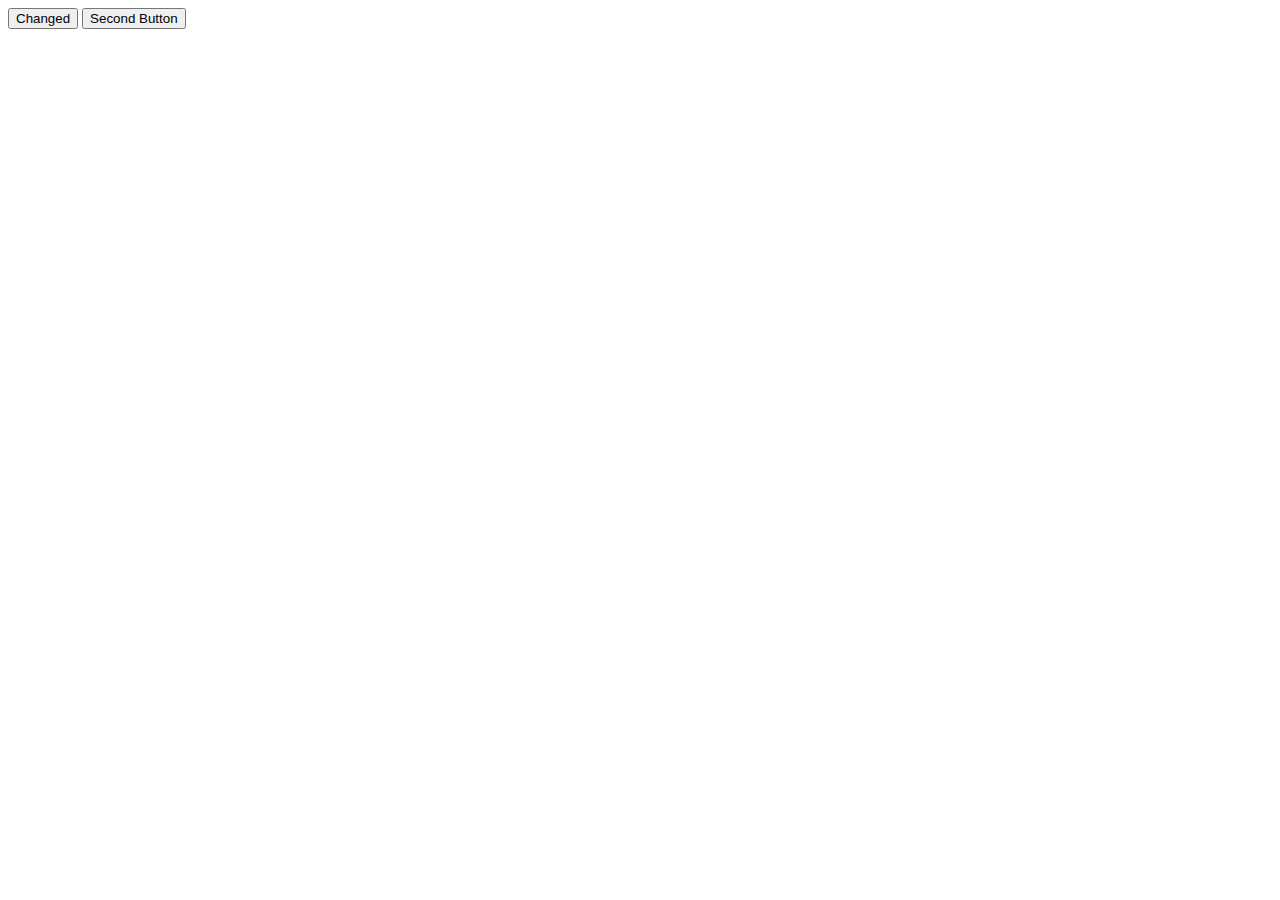
<file: javascript/DOM/index.html>
<!DOCTYPE html>
<html lang="en">
<head>
  <meta charset="UTF-8">
  <meta name="viewport" content="width=device-width, initial-scale=1.0">
  <title>Document</title>
</head>
<body>
  <button>Hello</button>
  <button class="js-btn">Second Button</button>
  <script>

    console.log(document.querySelector("button").innerHTML);
    document.querySelector("button").innerHTML = "Changed";
    // console.log(document.querySelector(".js-btn"));
    const buttonElement = document.querySelector(".js-btn");
    console.log(buttonElement);
    
     

    /*
    console.log(document.title);
    document.title = "Title"
    console.log(document.body);
    console.log(document.body.innerHTML);
    document.body.innerHTML = "<button>Button</button>";
    */
    
  </script>
</body>
</html>
</file>
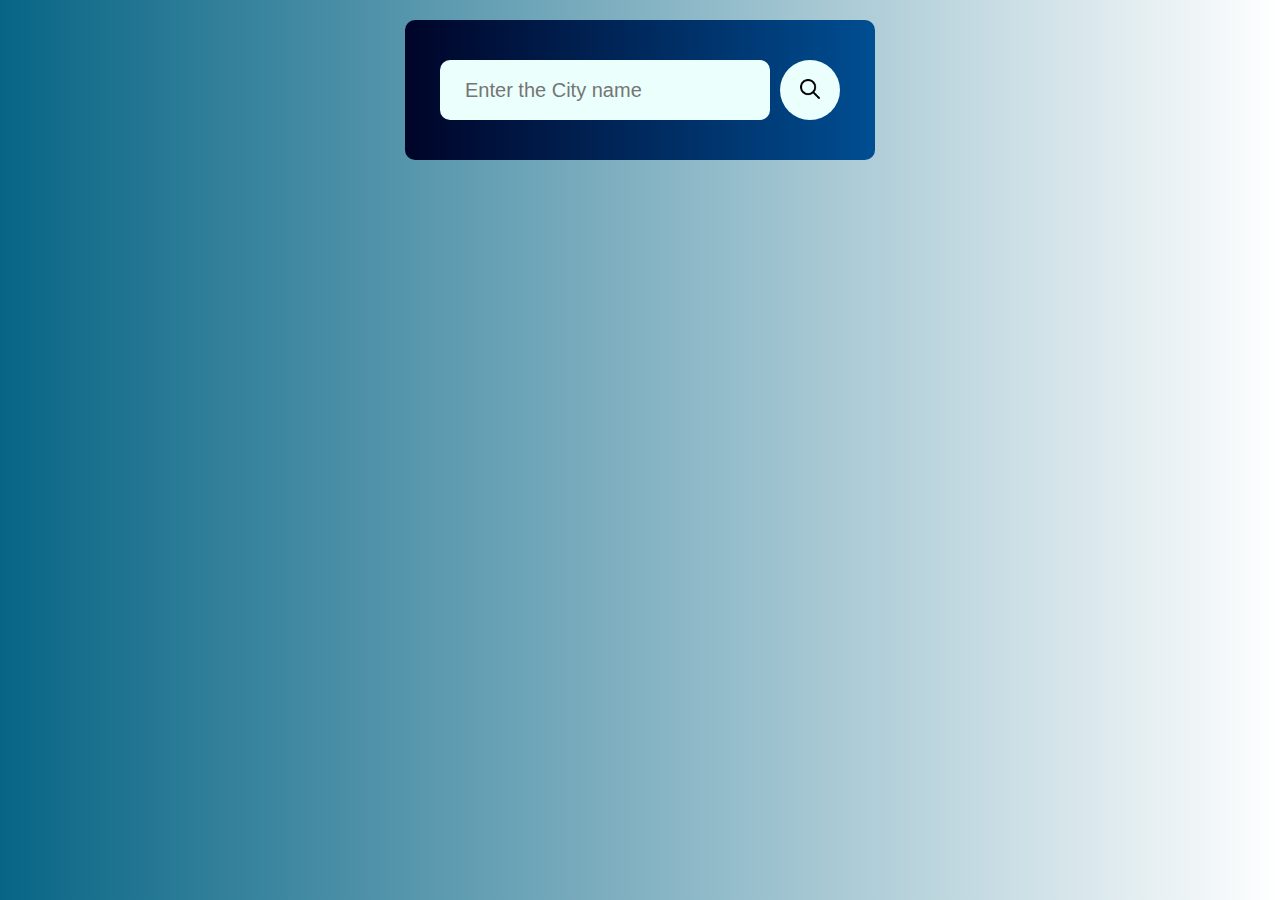
<file: javascript/WeatherApp/index.html>
<!DOCTYPE html>
<html lang="en">
<head>
    <meta charset="UTF-8">
    <meta name="viewport" content="width=device-width, initial-scale=1.0">
    <title>MyWeatherApp</title>
    <link rel="stylesheet" href="style.css">
    <script></script>
</head>
<body>
    <div class="card">
        <div class="search">
            <input type="text" placeholder="Enter the City name" spellcheck="false" onkeydown="if (event.key === 'Enter') {
                checkWeather(searchBox.value);
                
            }">
            <button><img src="assets/search.png"></button>
        </div>
        <div class="error">
            <p>Enter the Valid City Name</p>
        </div>
        <div class="weather">
            <img src="assets/rain.png" class="weather-icon">
            <h1 class="temp">25°</h1>
            <h2 class="city">Thanjavur</h2>
            <div class="details">
                <div class="col">
                    <img src="assets/humidity.png">
                    <div>
                        <p class="humidity"> 50%</p>
                        <p>humidity</p>
                    </div>
                </div> 
                <div class="col">
                    <img src="assets/wind.png">
                    <div>
                        <p class="wind">15 km/h</p>
                        <p>Wind Speed</p>
                    </div>
                </div>
            </div>
        </div>
    </div>
    <script>
        const apikey = "06e4cb233188f531ccec0578397964f4";
        
        // const city = document.querySelector(".search input").value;
        const searchBox = document.querySelector('.search input');
        const searchBtn = document.querySelector('.search button');
        const Weathericon = document.querySelector('.weather-icon')
        const apiurl = "https://api.openweathermap.org/data/2.5/weather?&units=metric&q=";
        async function checkWeather(city){
            
            console.log(city);
            const response = await fetch(apiurl + city + `&appid=${apikey}`);
            var data = await response.json();
            if(response.status == 404){
                document.querySelector('.error').style.display = "block";
                document.querySelector('.weather').style.display = "none";
                return;
                
            }
            else {
                console.log(data);
                document.querySelector(".city").innerHTML = data.name;
                document.querySelector(".temp").innerHTML = Math.round(data.main.temp) + "°C";
                document.querySelector('.humidity').innerHTML = data.main.humidity + '%';
                document.querySelector('.wind').innerHTML = data.wind.speed + ' km/h';

                if(data.weather[0].main == 'Clouds'){
                    Weathericon.src = 'assets/clouds.png';
                }
                else if (data.weather[0].main == 'clear') {
                    Weathericon.src = 'assets/clear.png';
                }
                else if (data.weather[0].main == 'Rain') {
                    Weathericon.src = 'assets/rain.png';
                }
                else if (data.weather[0].main == 'Dizzle') {
                    Weathericon.src = 'assets/dizzle.png';
                }
                else if (data.weather[0].main == 'Mist') {
                    Weathericon.src = 'assets/mist.png';
                }
            }
            document.querySelector('.weather').style.display = 'block';
            document.querySelector('.error').style.display = 'none';
        }
        searchBtn.addEventListener("click", ()=>{
            checkWeather(searchBox.value);
        })
        
    </script>
</body>
</html>
</file>
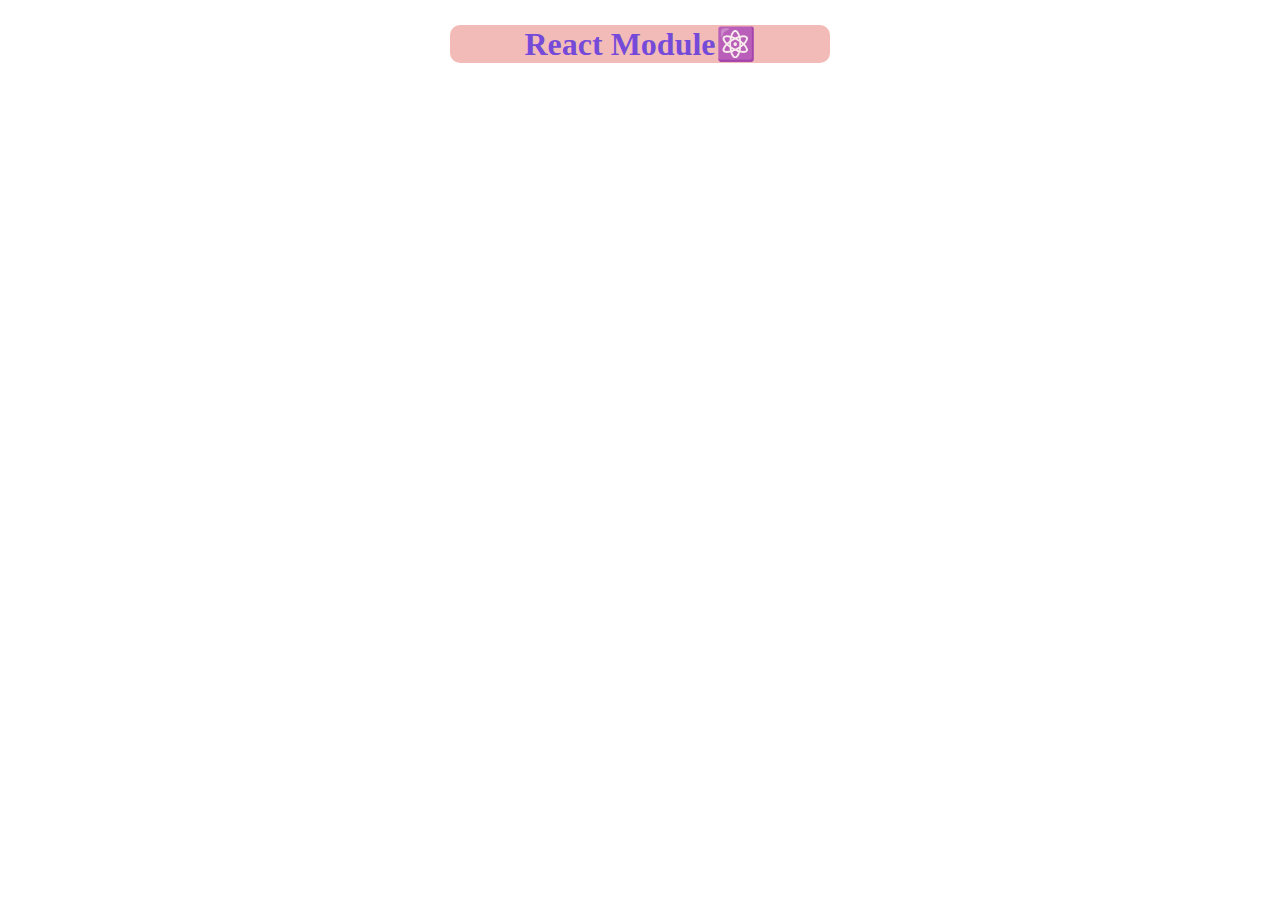
<file: ReactJs/Modules/index.html>
<!DOCTYPE html>
<html lang="en">
<head>
    <meta charset="UTF-8">
    <meta name="viewport" content="width=device-width, initial-scale=1.0">
    <title>Document</title>
</head>
<body>
    <center>

        <h1 style="color: rgba(83, 43, 226, 0.789);font-weight: 900;background-color: rgb(242, 187, 183);margin: 2% 35%; border-radius: 10px;">
            React Module⚛️
        </h1>
    </center>
    <script src="./Srinagar.js" type="module"></script>
</body>
</html>
</file>
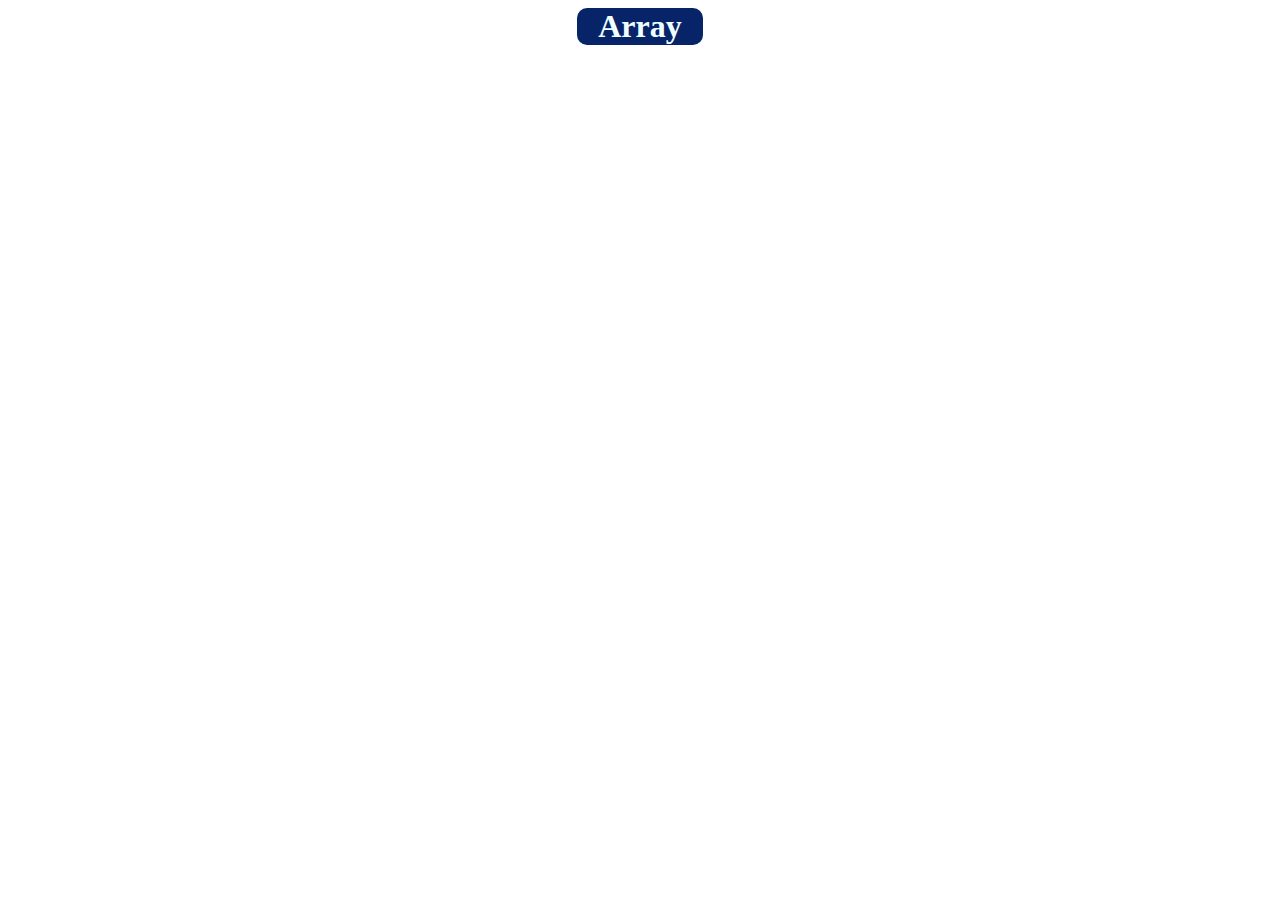
<file: javascript/Array.html>
<!DOCTYPE html>
<html lang="en">
<head>
    <meta charset="UTF-8">
    <meta name="viewport" content="width=device-width, initial-scale=1.0">
    <title>Document</title>
    <link rel="stylesheet" href="">
    <script src="array.js"></script>
    <style>
        h1{
            display: flex;
            justify-content: center;
            align-items: center;
            background-color: rgb(8, 36, 105);
            margin: 0% 45%;
            /* margin: auto; */
            border-radius: 10px;
            color: azure;
        }
        h1:active
        {
            display: flex;
            justify-content: center;
            align-items: center;
            background-color: rgba(41, 61, 111, 0.311);
            margin: 0% 45%;
            border-radius: 10px;
            color: rgb(36, 1, 64);
            cursor: pointer;
        }
        /* h1:hover{
            display: flex;
            justify-content: center;
            align-items: center;
            background-color: rgb(200, 49, 3);
            margin: 0% 45%;
            border-radius: 10px;
            color: rgb(255, 255, 255);
        } */
    </style>
</head>
<body>
    <!-- <center> -->

        <h1>Array</h1>
    <!-- </center> -->
</body>
</html>
</file>
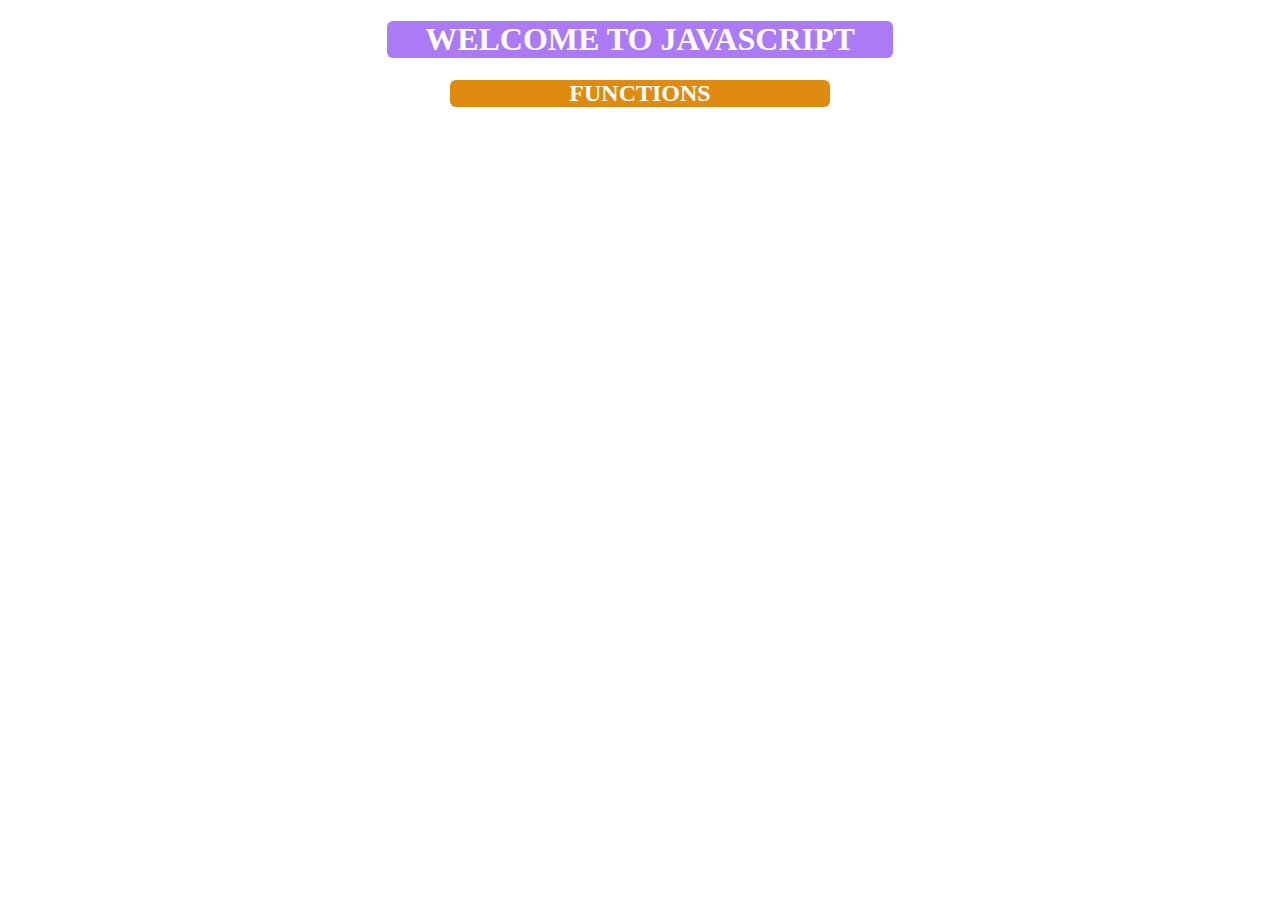
<file: javascript/ks.html>
<!DOCTYPE html>
<html lang="en">
<head>
    <meta charset="UTF-8">
    <meta name="viewport" content="width=device-width, initial-scale=1.0">
    <title>Document</title>
    <script src="ks.js"></script>
    <link rel="stylesheet" href="ks.css">
</head>
<body>
    <h1>
        WELCOME TO JAVASCRIPT</h1>
    <H2>FUNCTIONS</H2>
</body>
</html>
</file>
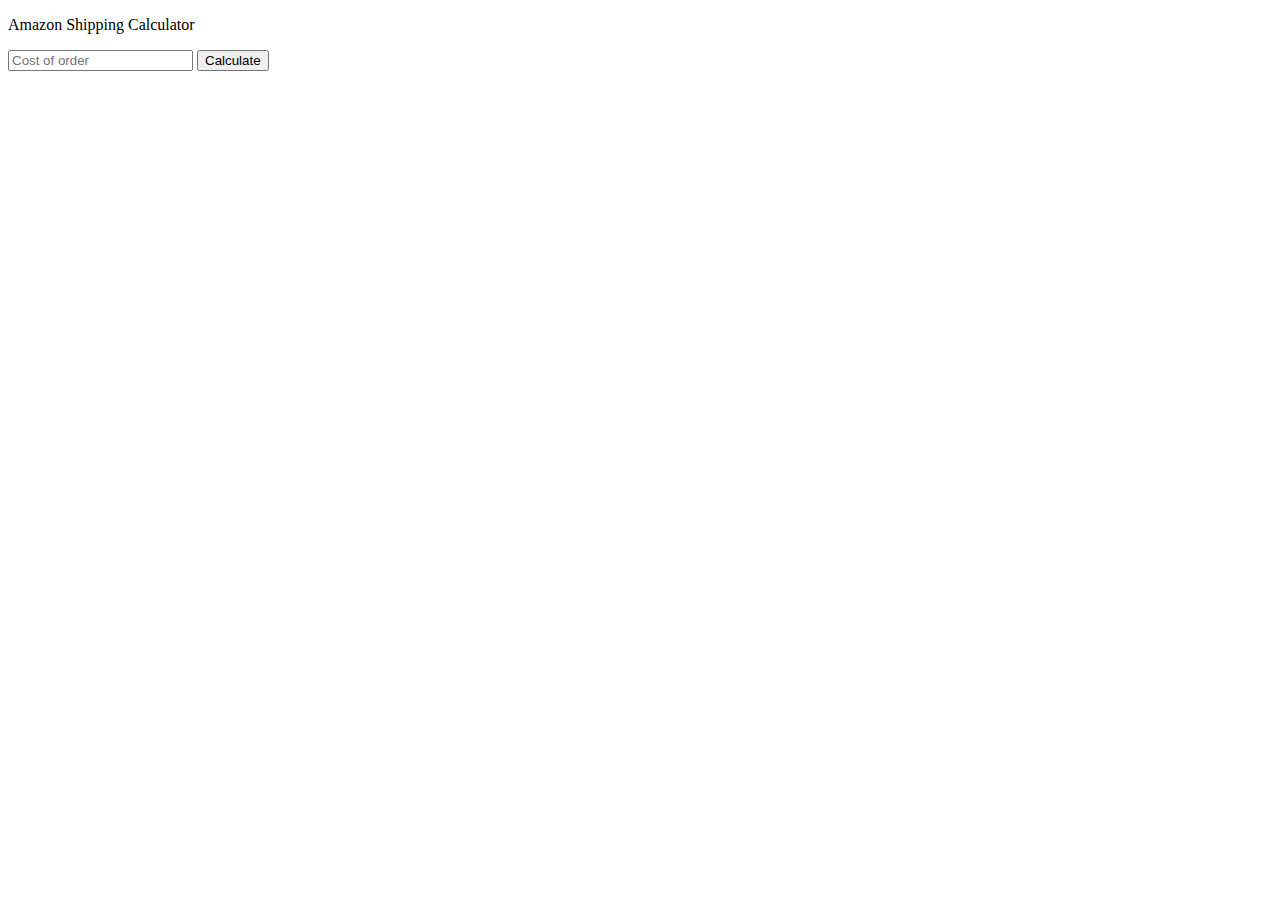
<file: javascript/DOM/AmazonShipping.html>
<!DOCTYPE html>
<html lang="en">
<head>
    <meta charset="UTF-8">
    <meta name="viewport" content="width=device-width, initial-scale=1.0">
    <title>Shipping Calculator</title>
</head>
<body>
    <p>Amazon Shipping Calculator</p>
    <input placeholder="Cost of order" class="js-input" onkeydown="if (event.key==='Enter') {
        CalculateTotal();
    }">
    <button onclick="
        CalculateTotal();
    ">Calculate</button>
    <p class="js-total-cost"></p>
    <script>
        function CalculateTotal()
        {
            const inputElem = document.querySelector('.js-input'); 
            let cost =Number(inputElem.value);

           if (cost < 40) {
                cost=cost+10;
           }

           document.querySelector('.js-total-cost').innerHTML = `$${cost}`;
        }
    </script>
</body>
</html>
</file>
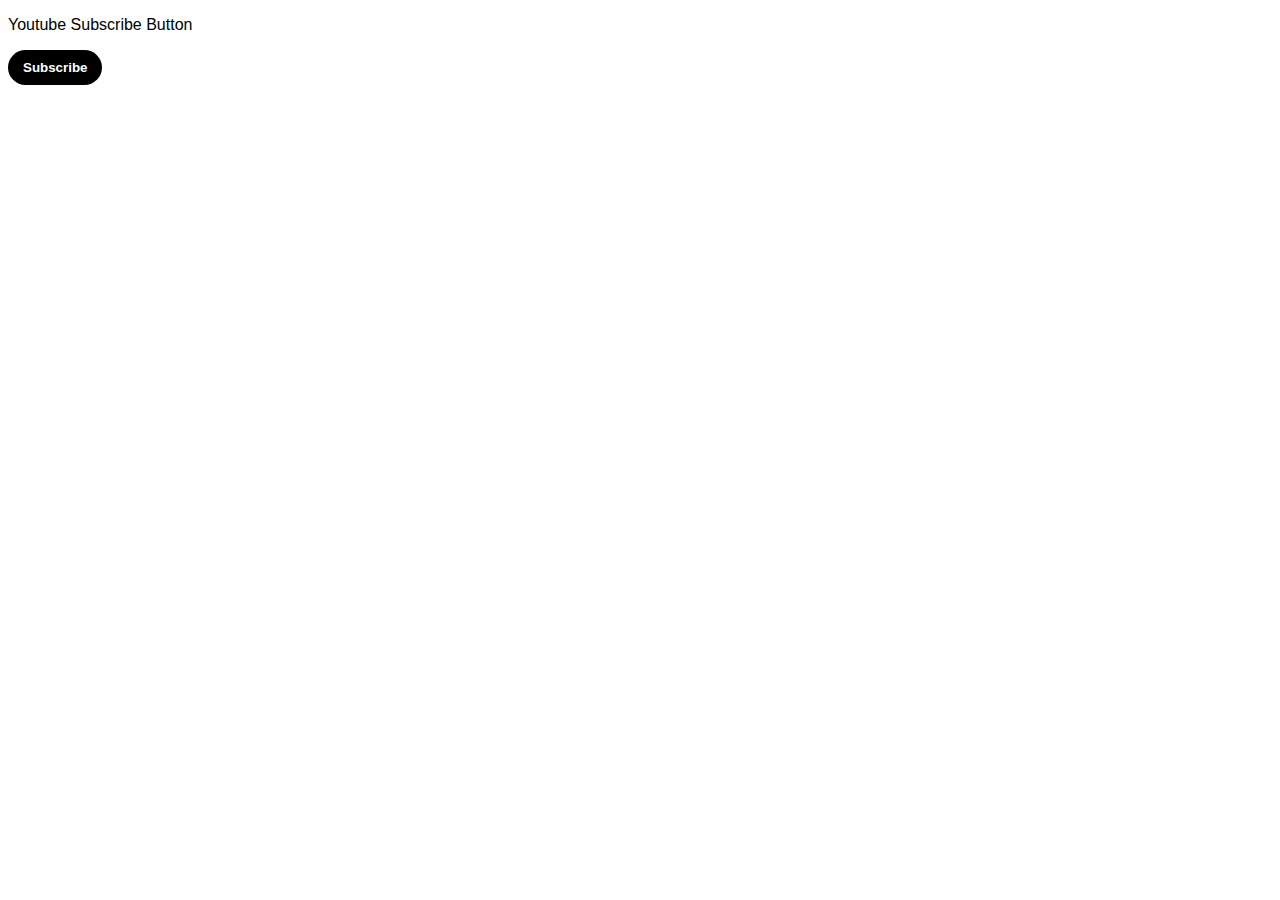
<file: javascript/DOM/Dom-Projects.html>
<!DOCTYPE html>
<html lang="en">
<head>
  <meta charset="UTF-8">
  <meta name="viewport" content="width=device-width, initial-scale=1.0">
  <title>Dom Project</title>
  <style>
    body{
      font-family: Arial;
      /* box-sizing: border-box; */
    }
    .Subscribe-button{
      background-color: black;
      color: rgb(255, 255, 255);
      border: none;
      border-radius: 50px;
      padding: 10px 15px;
      font-weight: bold;
      cursor: pointer;
      margin-bottom: 30px;
      /* height: 30px; */
      /* width: 100px; */
      /* padding-top:10px ;
      padding-bottom:10px ;
      padding-right: 20px;
      padding-left: 20px; */
    }
    .is-subscribed{
      background-color: rgb(182, 188, 188);
      color: rgb(35, 34, 34);
      /* border: none;
      border-radius: 50px;
      padding: 10px 15px;
      font-weight: bold;
      cursor: pointer; */
    }

  </style>
</head>
<body>
    <p>Youtube Subscribe Button</p>
    <button onclick="subscribe()" class="js-Subscribe-button Subscribe-button">Subscribe</button>
  <script>
    function subscribe()
    {
        const buttonElem = document.querySelector('.js-Subscribe-button')

        if(buttonElem.innerText ==='Subscribe')
        {
            buttonElem.innerText = 'Subscribed';
            buttonElem.classList.add('is-subscribed');
        }
        else
        {

            buttonElem.innerText = 'Subscribe';
            buttonElem.classList.remove('is-subscribed');
        }
    }
  </script>
</body>
</html>
</file>
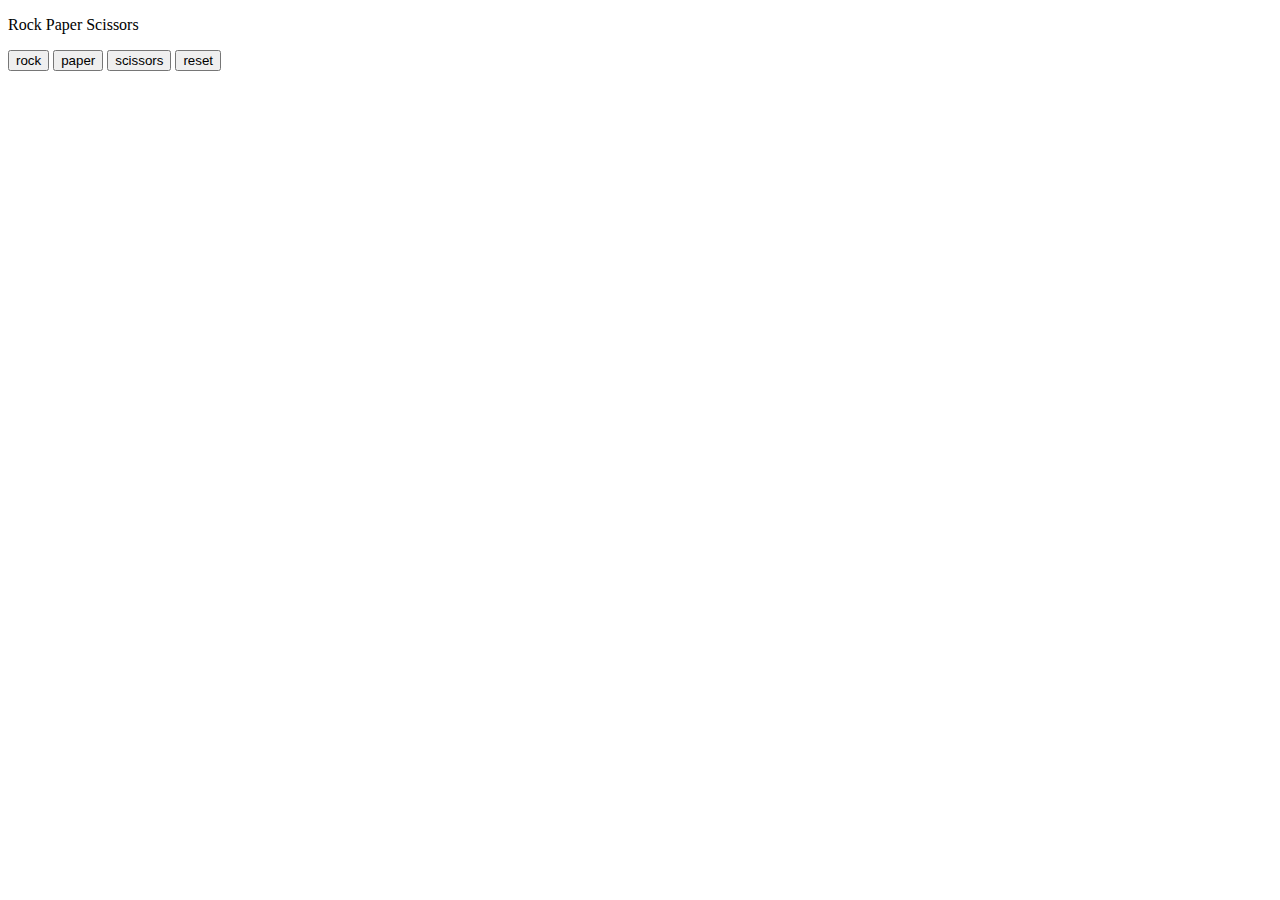
<file: javascript/DOM/rock-paper-scissors.html>
<!DOCTYPE html>
<html lang="en">
<head>
    <meta charset="UTF-8">
    <meta name="viewport" content="width=device-width, initial-scale=1.0">
    <title>Rock Paper Scissors</title>
</head>
<body>
    <p>Rock Paper Scissors</p>

    <button onclick="playerMove('Rock')">rock</button>

    <button onclick="playerMove('Paper')">paper</button>

    <button onclick="playerMove('Scissors')">scissors</button>

    <button onclick="
        score.wins=0,
        score.losses=0,
        score.ties=0,
        localStorage.removeItem('score');
        alert('The scores are reset to 0')
    ">reset</button>

    <script>
        let score = JSON.parse(localStorage.getItem('score')) ||{
                wins:0,
                losses:0,
                ties:0  

            };
        // console.log();
        /*
        if (score === null) {
            score ={
                wins:0,
                losses:0,
                ties:0  

            };
        }
        */
        function playerMove(playermove)
        {
            

            const computerMove= computerPickedMove();

            let result = '';

            if (playermove==='Scissors') 
            {
                if(computerMove ==='Rock')
                {
                    result = 'You Loss!';
                }
                else if(computerMove === 'Paper')
                {
                    result = 'You Win!';
                }
                else if(computerMove === 'Scissors')
                {
                    result = 'tie!';
                }
            }

            else if (playermove==='Paper') 
            {
                if(computerMove ==='Rock')
                {
                    result = 'You Win!';
                }
                else if(computerMove === 'Paper')
                {
                    result = 'tie!';
                }
                else if(computerMove === 'Scissors')
                {
                    result = 'You Loss!';
                }
            }

            else if(playermove==='Rock')
            {
                if(computerMove ==='Rock')
                {
                    result = 'tie!';
                }
                else if(computerMove === 'Paper')
                {
                    result = 'You Loss!';
                }
                else if(computerMove === 'Scissors')
                {
                    result = 'You Win!';
                }
            }

            if (result==='You Win!') 
            {
                score.wins+=1;
            }
            
            else if (result === 'You Loss!') 
            {
                score.losses+=1;
            }
            else if (result === 'tie!') {
                score.ties+=1;
            }
            localStorage.setItem('score',JSON.stringify(score));

            alert(`you chose ${playermove}. Computer chose ${computerMove}. ${result} \n
                Wins: ${score.wins},Losses: ${score.losses},Ties: ${score.ties}`)
        }


        function computerPickedMove()
        {
            const randomNumber = Math.random();
            
            let computerMove = '';
        
            if(randomNumber >=0 && randomNumber<1/3)
            {
                computerMove='Rock';
            }

            else if(randomNumber>=1/3 && randomNumber<2/3)
            {
                computerMove='Paper';
                
            }

            else if(randomNumber>=2/3 && randomNumber<1)
            {
                computerMove='Scissors'
            }

            return computerMove;
        }
    </script>
</body>
</html>
</file>
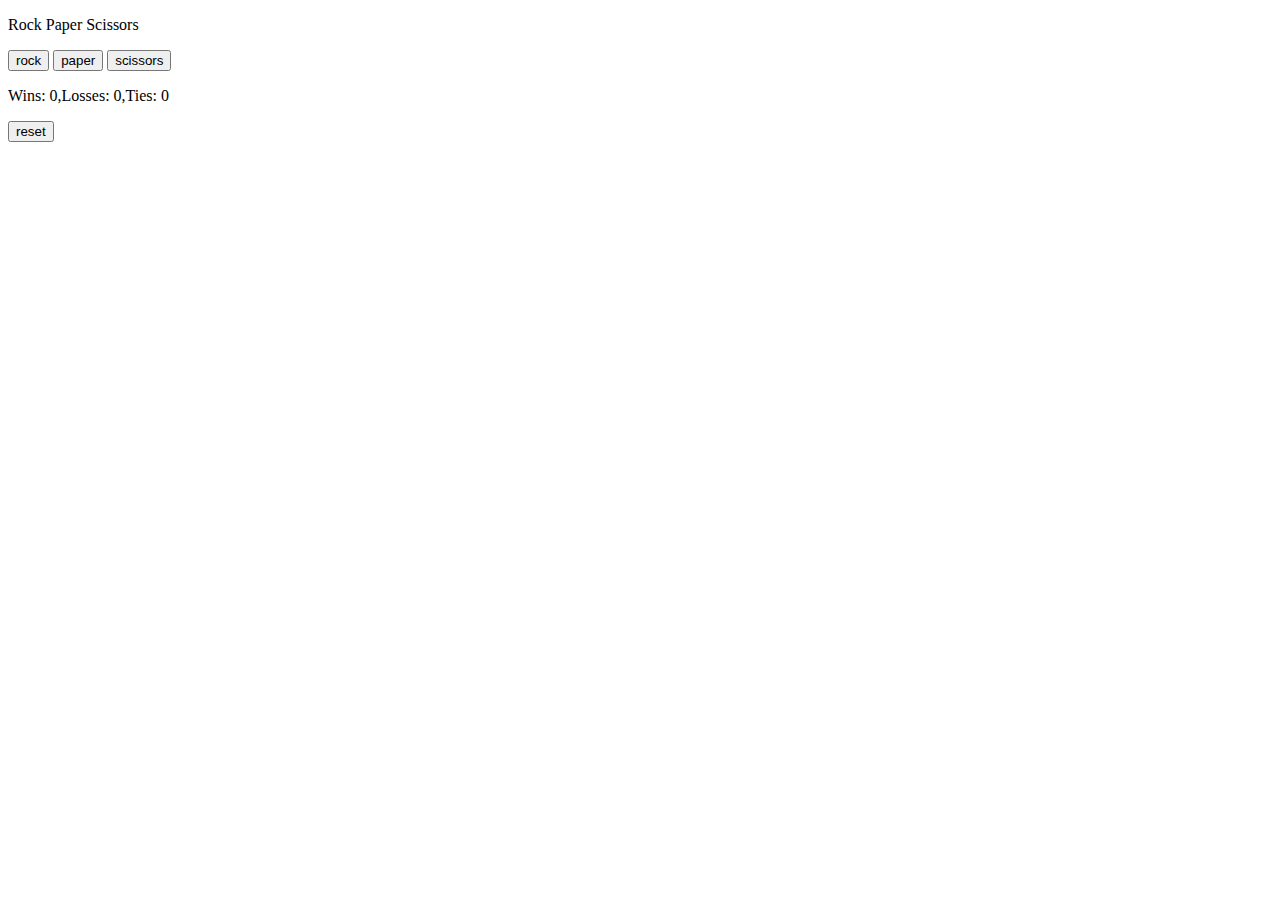
<file: javascript/DOM/RockpaperScissor2.html>
<!DOCTYPE html>
<html lang="en">
<head>
    <meta charset="UTF-8">
    <meta name="viewport" content="width=device-width, initial-scale=1.0">
    <title>Rock Paper Scissors</title>
</head>
<body>
    <p>Rock Paper Scissors</p>

    <button onclick="playerMove('Rock')">rock</button>

    <button onclick="playerMove('Paper')">paper</button>
    
    <button onclick="playerMove('Scissors')">scissors</button>

    <p class="js-result"></p>
    
    <p class="js-move"></p>

    <p class="js-score"></p>
        
    <button onclick="

        score.wins=0,
        score.losses=0,
        score.ties=0,
        localStorage.removeItem('score');
        updateScoreElem();
        // alert('The scores are reset to 0')

    ">reset</button>


    <script>
        let score = JSON.parse(localStorage.getItem('score')) ||{
                wins:0,
                losses:0,
                ties:0  

            };

        updateScoreElem();
            
        // console.log(docScore);
        
        // console.log();
        /*
        if (score === null) {
            score ={
                wins:0,
                losses:0,
                ties:0  

            };
        }
        */

        function playerMove(playermove)
        {
            

            const computerMove= computerPickedMove();

            let result = '';
   

            if (playermove==='Scissors') 
            {
                if(computerMove ==='Rock')
                {
                    result = 'You Loss!';
                }
                else if(computerMove === 'Paper')
                {
                    result = 'You Win!';
                }
                else if(computerMove === 'Scissors')
                {
                    result = 'tie!';
                }
            }

            else if (playermove==='Paper') 
            {
                if(computerMove ==='Rock')
                {
                    result = 'You Win!';
                }
                else if(computerMove === 'Paper')
                {
                    result = 'tie!';
                }
                else if(computerMove === 'Scissors')
                {
                    result = 'You Loss!';
                }
            }

            else if(playermove==='Rock')
            {
                if(computerMove ==='Rock')
                {
                    result = 'tie!';
                }
                else if(computerMove === 'Paper')
                {
                    result = 'You Loss!';
                }
                else if(computerMove === 'Scissors')
                {
                    result = 'You Win!';
                }
            }

            if (result==='You Win!') 
            {
                score.wins+=1;
            }
            
            else if (result === 'You Loss!') 
            {
                score.losses+=1;
            }
            else if (result === 'tie!') {
                score.ties+=1;
            }
            localStorage.setItem('score',JSON.stringify(score));



            updateScoreElem();
            
            document.querySelector('.js-result').innerHTML = result;

            document.querySelector('.js-move').innerHTML = `you chose ${playermove}. Computer chose ${computerMove}.`;
            
            // alert(`you chose ${playermove}. Computer chose ${computerMove}. ${result} \n
            //     Wins: ${score.wins},Losses: ${score.losses},Ties: ${score.ties}`)
        }

        function updateScoreElem()
        {
            document.querySelector('.js-score').innerHTML = `Wins: ${score.wins},Losses: ${score.losses},Ties: ${score.ties}`;

        }

        function computerPickedMove()
        {
            const randomNumber = Math.random();
            
            let computerMove = '';
        
            if(randomNumber >=0 && randomNumber<1/3)
            {
                computerMove='Rock';
            }

            else if(randomNumber>=1/3 && randomNumber<2/3)
            {
                computerMove='Paper';
                
            }

            else if(randomNumber>=2/3 && randomNumber<1)
            {
                computerMove='Scissors'
            }

            return computerMove;
        }
    </script>
</body>
</html>
</file>
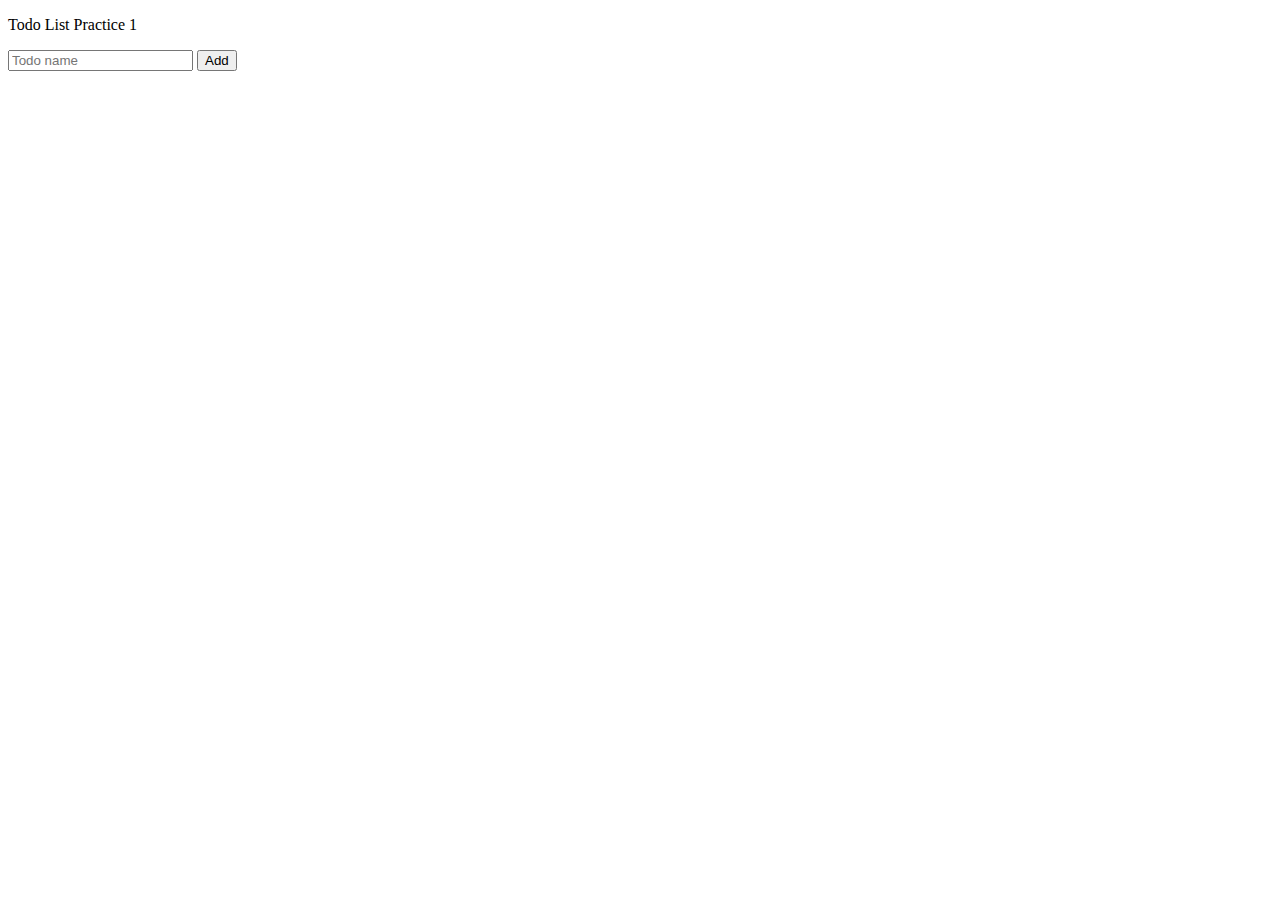
<file: javascript/array and Loops/todoList/todo-list.html>
<!DOCTYPE html>
<html lang="en">
<head>
    <meta charset="UTF-8">
    <meta name="viewport" content="width=device-width, initial-scale=1.0">
    <title>Todo List</title>
</head>
<body>
    <p>Todo List Practice 1</p>
    <input type="text" placeholder="Todo name" class="js-input" onkeydown="if(event.key==='Enter'){ todo1(); }">
    <button onclick="todo1()">Add</button>
    <div class="todo-names">
        
    </div>
    
</body>
<script src="todo-list.js"></script>
</html>
</file>
<file: javascript/WeatherApp/style.css>
*{
    margin: 0;
    border: 0;
    font-family: sans-serif;
    box-sizing: border-box;
}

body
{
    background: linear-gradient(to right, #076585, #fff);
}

.card
{
   width: 90%;
   max-width: 470px;
   padding: 40px 35px;
   background: linear-gradient(to right, #000428, #004e92);
   color: antiquewhite;
   margin: 20px auto 0;
   border-radius: 10px;
   text-align: center;
   /* justify-content: center; */
   /* align-items: center; */
}
.search
{
    width: 100%;
    display: flex;
    align-items: center;
    justify-content: space-between;
    /* height: ; */
}
.search input{
    border: 0;
    outline: 0;
    background: #ebfffc;
    color: #555;
    padding: 10px 25px;
    height: 60px;
    border-radius: 10px;
    flex: 1;
    margin-right: 10px;
    font-size: 20px;
}
.search button{
    border: 0;
    outline: 0;
    background:#ebfffc ;
    height: 60px;
    width: 60px;
    border-radius:50% ;
    cursor: pointer;

}
.search button img{
    width: 20px;
}
.weather-icon{
    width: 170px;
    margin-top: 30px;
}
.weather h1
{
    font-size: 80px;
    font-weight: 500;
}
.weather h2
{
    font-size: 45px;
    font-weight: 400;
    margin-top: -10px;
}
.details{
    display: flex;
    align-items: center;
    justify-content: space-between;
    padding: 0 20px;
    margin-top: 50px;
}
.col img{
    height: 40px;
    width: 40px;
    margin-right: 10px;
    /* display: flex; */
}
.col
{
    display: flex;
    align-items: center;
    text-align: left;

}
.humidity, .wind{
    font-size: 28px;
    margin-top: -6px;
}
.weather{
    display: none;
}
.error{
    margin: 40px 70px;
    padding: 5px;
    color: #004e92;
    border-radius: 10px;
    font-family: Arial, Helvetica, sans-serif;
    font-size: larger;
    font-weight: 500;
    background-color: #ffffff;
    display: none;
}
</file>
<file: javascript/ks.css>
h1{
    color: white;background-color: rgb(173, 122, 246);text-align: center; border-radius:6px ;justify-content: center;margin-left: 30%;margin-right: 30%;
}
h1:hover{
    color: rgb(255, 123, 0);
    background-color: rgb(121, 76, 244);
    text-align: center;
     border-radius:6px ;
     justify-content: center;
     margin-left: 30%;
     cursor: pointer;
     margin-right: 30%;
}
h2{
    color: white;
    background-color: rgb(222, 139, 16);
    text-align: center;
    border-radius:6px ;
    justify-content: center;
    margin-left: 35%;
    margin-right: 35%;

}
h2:hover{
    
    color: rgb(103, 29, 29);
    background-color: rgb(233, 105, 145);
    text-align: center;
    border-radius:6px ;
    cursor: pointer;
    justify-content: center;
    margin-left: 35%;
    margin-right: 35%;

}
</file>
